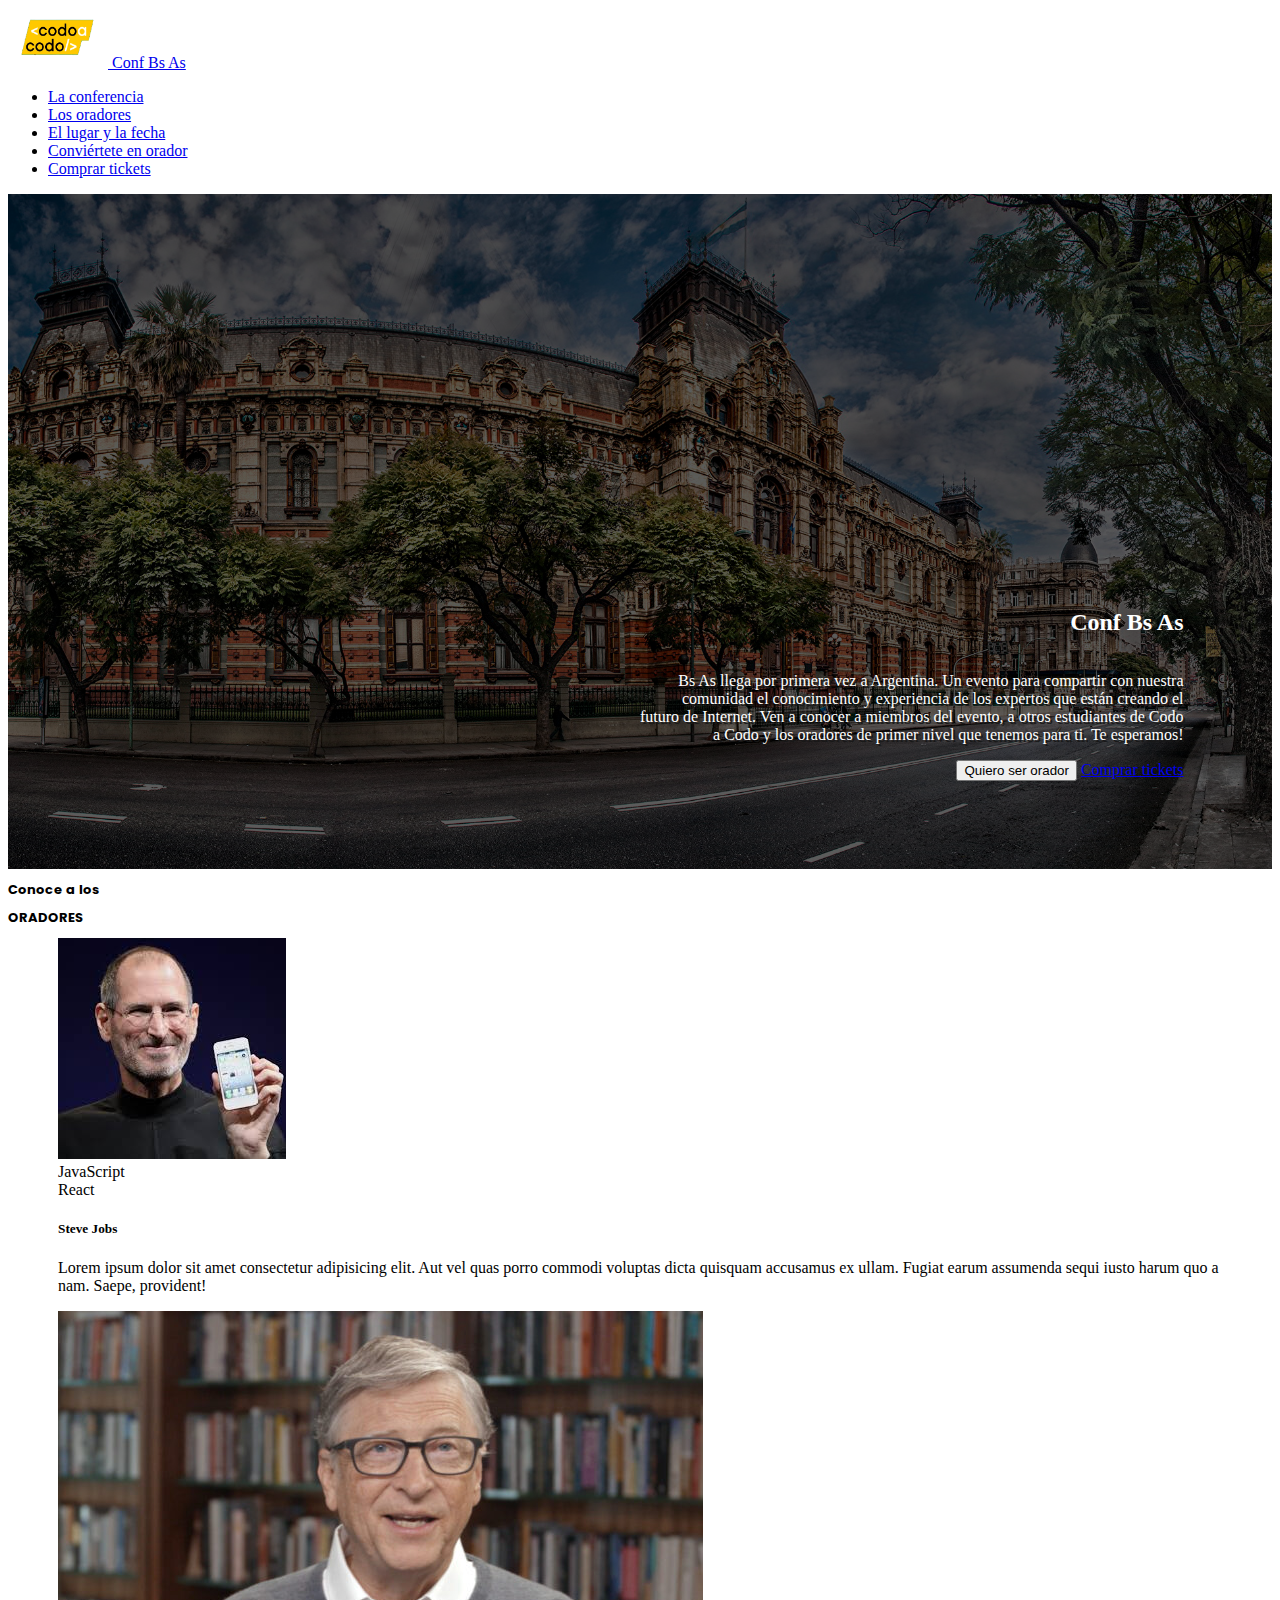
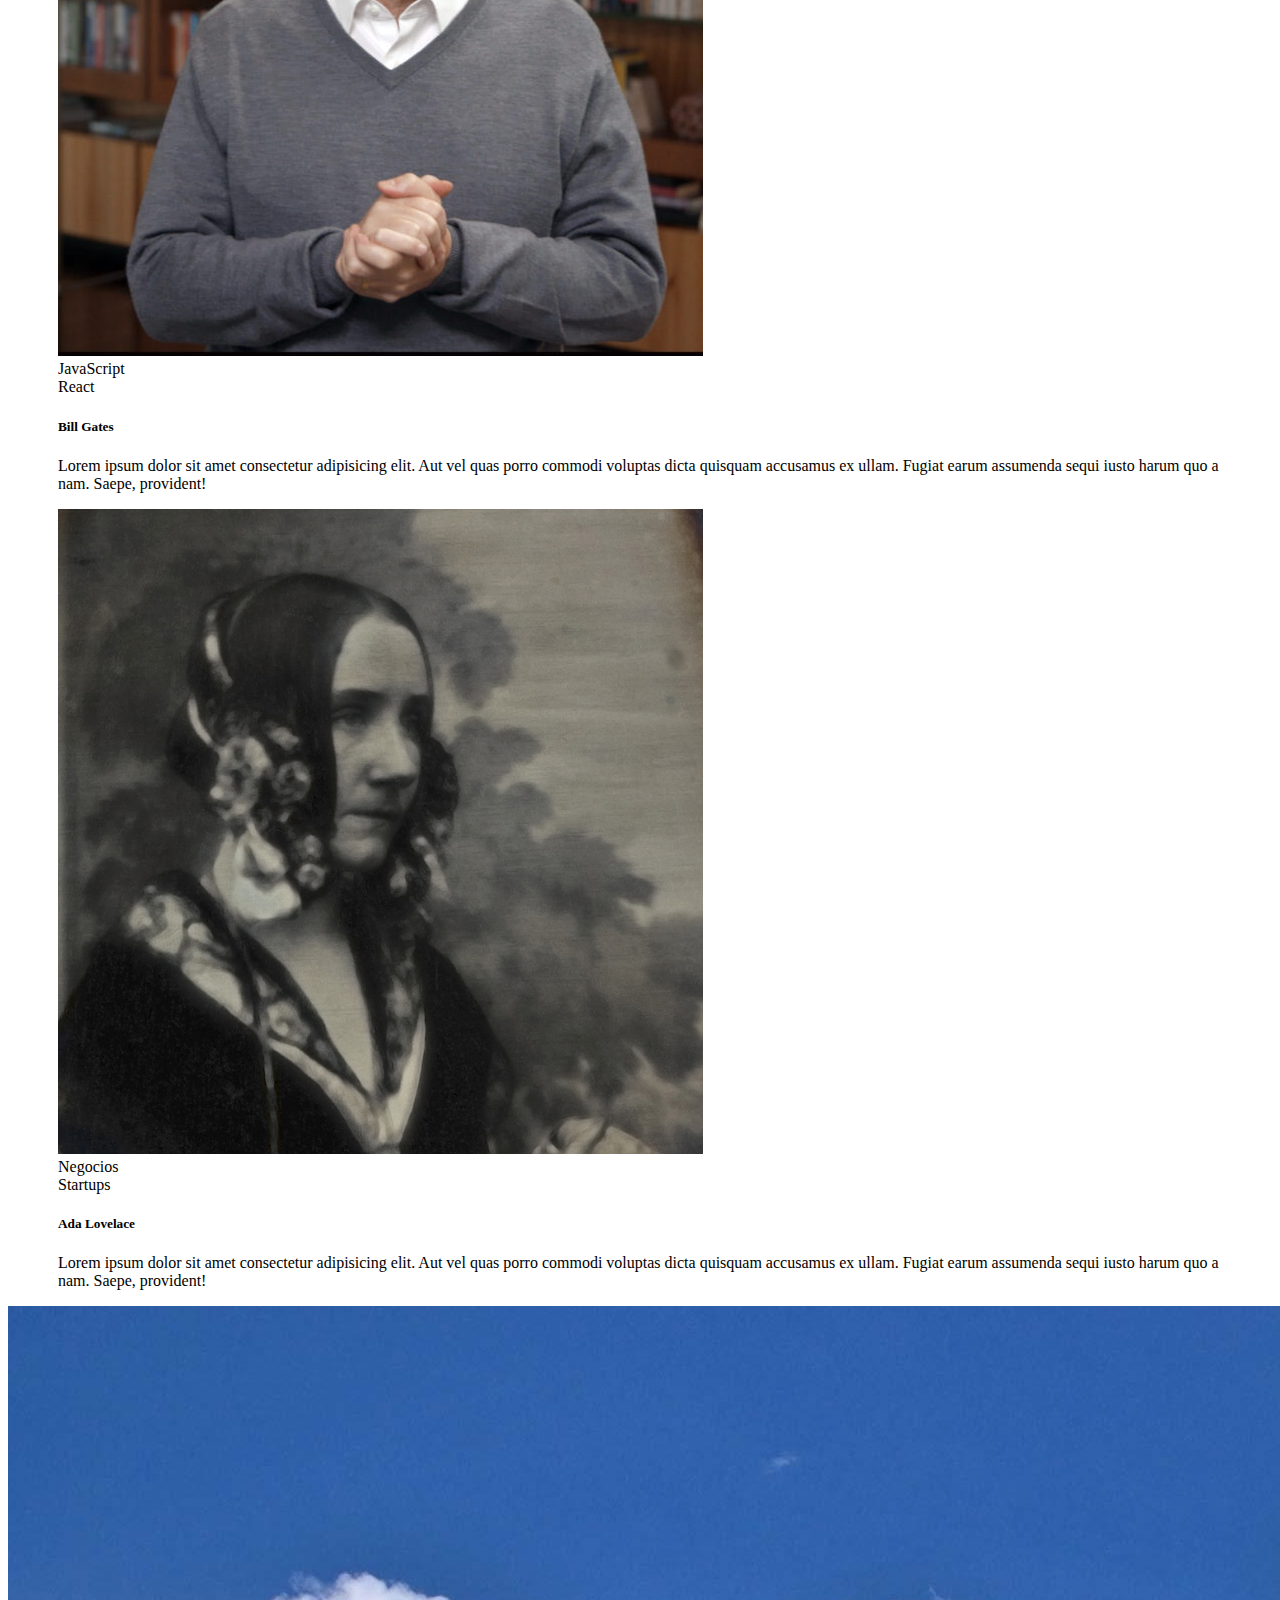
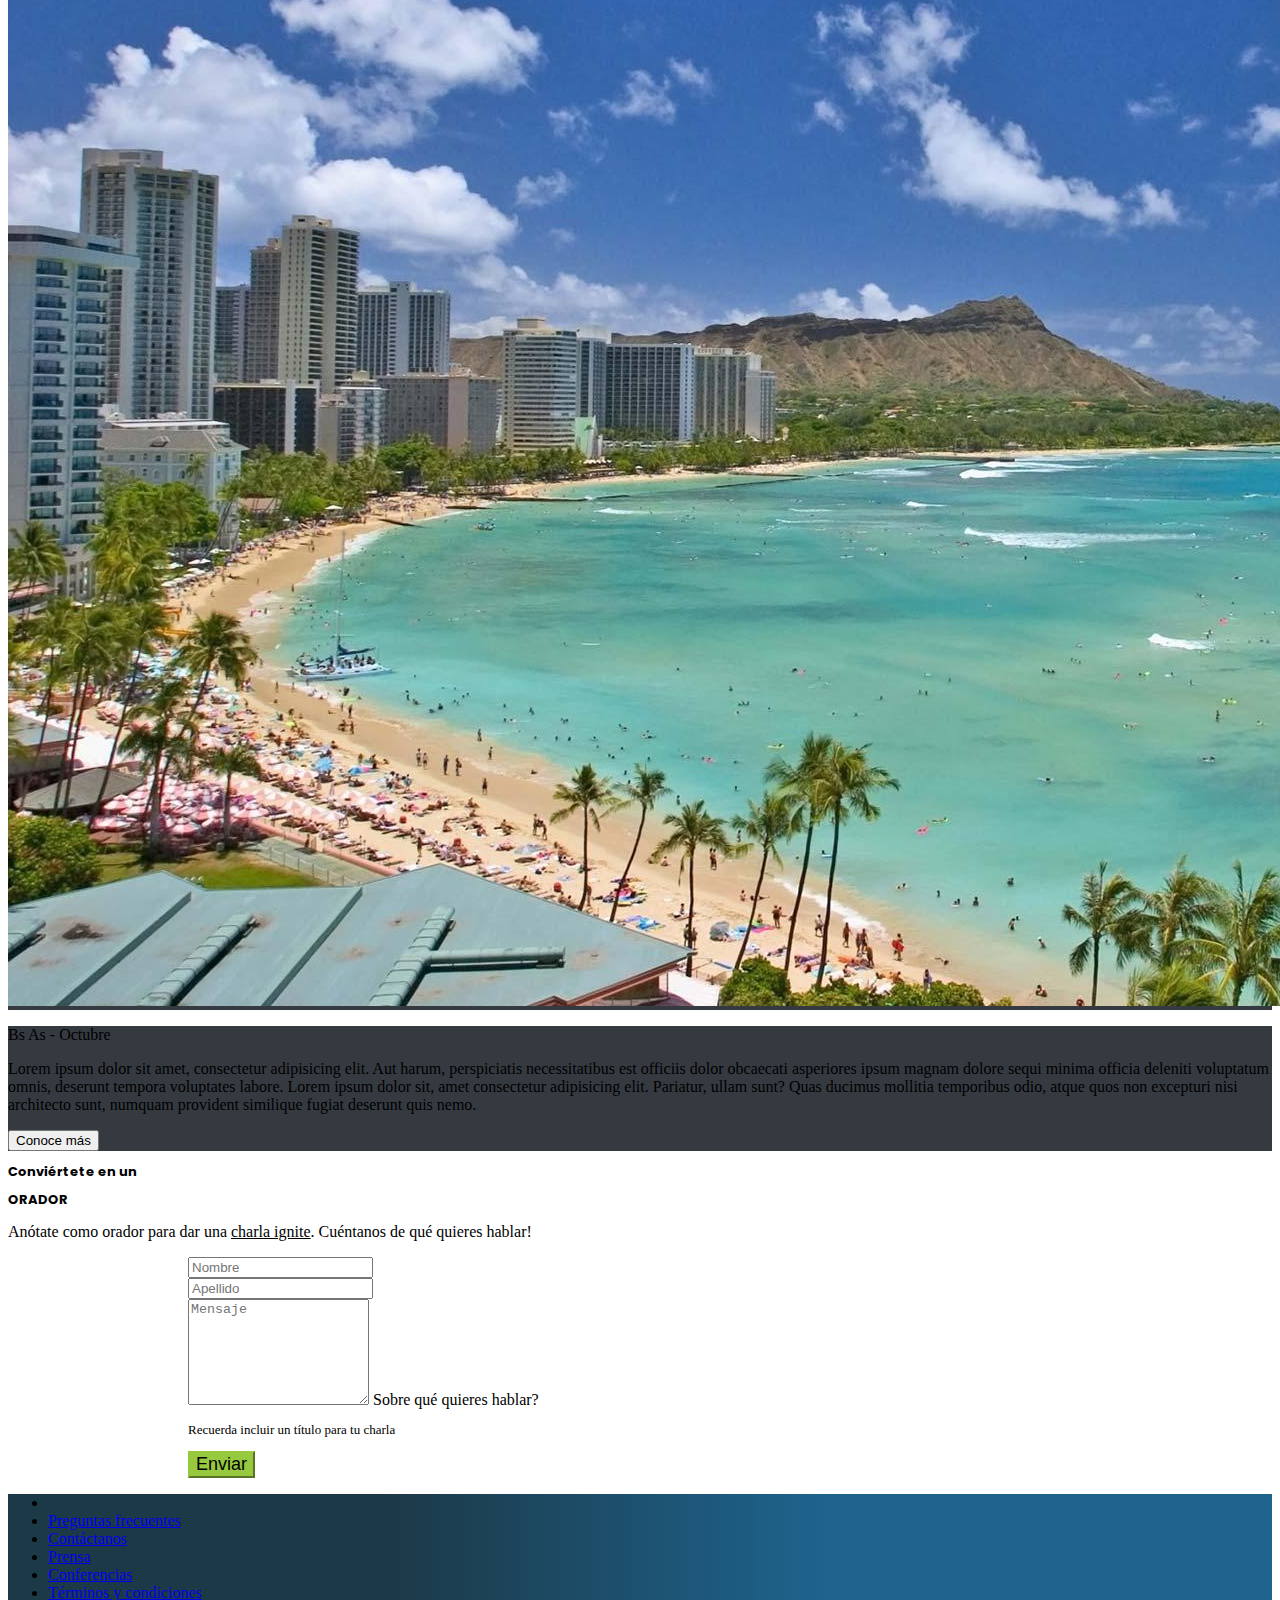
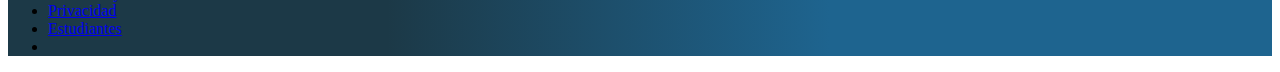
<file: index.html>
<!DOCTYPE html>
<html lang="en">
<head>
    <meta charset="UTF-8">
    <meta http-equiv="X-UA-Compatible" content="IE=edge">
    <meta name="viewport" content="width=device-width, initial-scale=1 shrink-tofit=no">
    <link rel="shortcut icon" href="src/ico.ico" type="image/x-icon">
    <link rel="stylesheet" href="style.css">
    <!-- CSS only -->
<link href="https://cdn.jsdelivr.net/npm/bootstrap@5.2.1/dist/css/bootstrap.min.css" rel="stylesheet" integrity="sha384-iYQeCzEYFbKjA/T2uDLTpkwGzCiq6soy8tYaI1GyVh/UjpbCx/TYkiZhlZB6+fzT" crossorigin="anonymous">
    <title>Integrador</title>
</head>
<body>
<header>
    <nav class="navbar navbar-expand-lg navbar-dark bg-dark">
        <div class="container-fluid">
            <a class="navbar-brand ps-5" href="#">
            <img src="./src/codoacodo.png" alt="Logo" width="100" height="60" class="d-inline-block align-text-center">
            Conf Bs As
            </a>
<div class="d-flex pe-5 justify-content-end">
        <div class="collapse navbar-collapse show" id="navbarText">
            <ul class="navbar-nav me-auto mb-2 mb-xl-0">
                <li class="nav-item fw-semibold">
                    <a class="nav-link active" aria-current="page" href="#">La conferencia</a>
                </li>
                <li class="nav-item fw-semibold">
                    <a class="nav-link" href="#">Los oradores</a>
                </li>
                <li class="nav-item fw-semibold">
                    <a class="nav-link" href="#">El lugar y la fecha</a>
                </li>
                <li class="nav-item fw-semibold">
                    <a class="nav-link" href="#">Conviértete en orador</a>
                </li>
                <li class="nav-item fw-semibold">
                    <a class="nav-link text-success" href="./src/pages/comprarTickets.html">Comprar tickets</a>
                </li>
            </ul>
        </div>
    </div>
        </div>
    </nav>
</header>
<main>

<!-- banner -->

    <section>
        <div class="banner">
            <h2>Conf Bs As</h2>
            <p>Bs As llega por primera vez a Argentina. Un evento para compartir con nuestra comunidad el conocimiento y experiencia de los expertos que están creando el futuro de Internet. Ven a conocer a miembros del evento, a otros estudiantes de Codo a Codo y los oradores de primer nivel que tenemos para ti. Te esperamos!</p>
            <div class="buttons d-flex justify-content-end gap-3">
                <button type="button" class="btn btn-outline-light">
                    Quiero ser orador
                </button>
                <a class="btn btn-success" href="./src/pages/comprarTickets.html" role="button">
                    Comprar tickets
                </a>
            </div>
        </div>
    </section>

<div class="oradores">
<div class="text-center py-4">
    <p class="text-uppercase">Conoce a los</p>
    <p class="fs-2">ORADORES</p>
</div>
</div>

<!-- cards -->

<div class="cards">
<div class="row row-cols-1 row-cols-md-3 g-4 mx-5">
<div class="col">
    <div class="card h-100">
        <img src="./src/steve.jpg" class="card-img-top h-100" alt="...">
        <div class="d-flex p-3 gap-2">
        <div class="badge bg-warning text-dark text-wrap">
            JavaScript
        </div>
        <div class="badge bg-info text-wrap">
            React
        </div>
        </div>
        <div class="card-body pt-0">
            <h5 class="card-title">Steve Jobs</h5>
            <p class="card-text">Lorem ipsum dolor sit amet consectetur adipisicing elit. Aut vel quas porro commodi voluptas dicta quisquam accusamus ex ullam. Fugiat earum assumenda sequi iusto harum quo a nam. Saepe, provident!</p>
        </div>
    </div>
    </div>
<div class="col">
    <div class="card h-100">
        <img src="./src/bill.jpg" class="card-img-top h-100" alt="...">
        <div class="d-flex p-3 gap-2">
        <div class="badge bg-warning text-dark text-wrap">
            JavaScript
        </div>
        <div class="badge bg-info text-wrap">
            React
        </div>
        </div>
        <div class="card-body pt-0">
            <h5 class="card-title">Bill Gates</h5>
            <p class="card-text">Lorem ipsum dolor sit amet consectetur adipisicing elit. Aut vel quas porro commodi voluptas dicta quisquam accusamus ex ullam. Fugiat earum assumenda sequi iusto harum quo a nam. Saepe, provident!</p>
        </div>
        </div>
    </div>
<div class="col">
    <div class="card h-100">
        <img src="./src/ada.jpeg" class="card-img-top h-100" alt="...">
        <div class="d-flex p-3 gap-2">
        <div class="badge bg-secondary text-wrap">
            Negocios
        </div>
        <div class="badge bg-danger text-wrap">
            Startups
        </div>
        </div>
        <div class="card-body pt-0">
            <h5 class="card-title">Ada Lovelace</h5>
            <p class="card-text">Lorem ipsum dolor sit amet consectetur adipisicing elit. Aut vel quas porro commodi voluptas dicta quisquam accusamus ex ullam. Fugiat earum assumenda sequi iusto harum quo a nam. Saepe, provident!</p>
        </div>
        </div>
    </div>
</div>
</div>

<!-- publicidad -->

<div class="card mb-3 mt-5" style="max-width: 100%;">
    <div class="row g-0">
        <div class="col-md-6 border border-white">
            <img src="./src/honolulu.jpg" class="img-fluid" alt="...">
        </div>

    <div class="col-md-6 border border-white">
        <div class="card-body">
            <p class="card-text fs-2 fw-semibold text-light">Bs As - Octubre</p>
            <p class="card-text text-light">Lorem ipsum dolor sit amet, consectetur adipisicing elit. Aut harum, perspiciatis necessitatibus est officiis dolor obcaecati asperiores ipsum magnam dolore sequi minima officia deleniti voluptatum omnis, deserunt tempora voluptates labore. Lorem ipsum dolor sit, amet consectetur adipisicing elit. Pariatur, ullam sunt? Quas ducimus mollitia temporibus odio, atque quos non excepturi nisi architecto sunt, numquam provident similique fugiat deserunt quis nemo.</p>
                <button type="button" class="btn btn-outline-light">
            Conoce más
        </button>
        </div>
    </div>
    </div>
</div>

<!-- fin de publicidad -->

<div class="oradores">
<div class="text-center py-2">
    <p class="text-uppercase">Conviértete en un</p>
    <p class="fs-2">ORADOR</p> 
</div>
</div>
<div class="text-center pt-2">
    <p>Anótate como orador para dar una <u>charla ignite</u>. Cuéntanos de qué quieres hablar!</p>
</div>

<!-- form -->

<div class="form">
<div class="row gap-1 px-5">
    <div class="col">
        <input type="text" class="form-control" placeholder="Nombre" aria-label="Nombre">
    </div>
    <div class="col">
        <input type="text" class="form-control" placeholder="Apellido" aria-label="Apellido">
    </div>
</div>
<div class="form-floating text-muted fs-5 mt-3 mx-5">
    <textarea class="form-control" placeholder="Mensaje" id="floatingTextarea" style="height: 100px"></textarea>
    <label for="floatingTextarea">Sobre qué quieres hablar?</label>
</div>
<div class="subtexto">
    <p class="text-muted ps-5">Recuerda incluir un título para tu charla</p>
</div>
<div class="d-grid px-5 py-2">
    <button class="btn btn-success" type="button">Enviar</button>
</div>
</div>

<!-- fin del form -->

</main>

<!-- footer -->

<footer class="container-fluid text-bg-dark mt-3 p-3">
    <div class="nav-pills nav-justified px-5">
    <ul class="nav justify-content-center gap-5 align-text-center">
        <li>
            <a href=""></a>
        </li>
        <li class="nav-item">
            <a class="nav-link text-light" href="#">Preguntas frecuentes</a>
        </li>
        <li class="nav-item">
            <a class="nav-link text-light" href="#">Contáctanos</a>
        </li>
        <li class="nav-item">
            <a class="nav-link text-light" href="#">Prensa</a>
        </li>
        <li class="nav-item">
            <a class="nav-link text-light" href="#">Conferencias</a>
        </li>
        <li class="nav-item">
            <a class="nav-link text-light" href="#">Términos y condiciones</a>
        </li>
        <li class="nav-item"> 
            <a class="nav-link text-light" href="#">Privacidad</a> 
        </li>
        <li class="nav-item"> 
            <a class="nav-link text-light" href="#">Estudiantes</a> 
        </li>
        <li>
            <a href=""></a>
        </li>
    </ul>
    </div>
</footer>

<!-- JavaScript Bundle with Popper -->
<script src="https://cdn.jsdelivr.net/npm/bootstrap@5.2.1/dist/js/bootstrap.bundle.min.js" integrity="sha384-u1OknCvxWvY5kfmNBILK2hRnQC3Pr17a+RTT6rIHI7NnikvbZlHgTPOOmMi466C8" crossorigin="anonymous"></script>
</body>
</html>
</file>
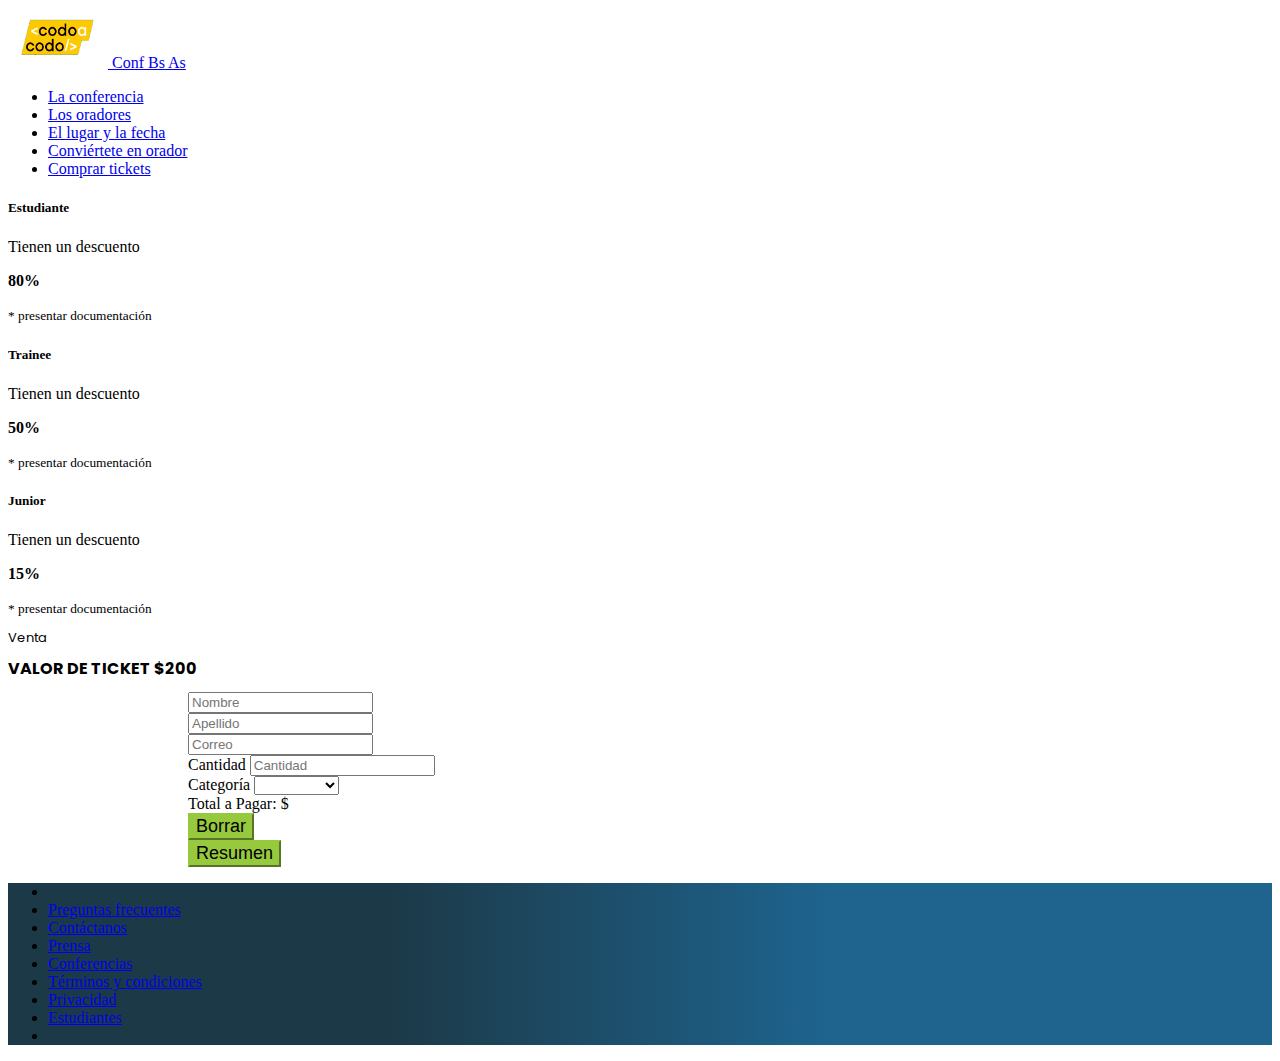
<file: src/pages/orador-js.html>
<!DOCTYPE html>
<html lang="en">
<head>
    <meta charset="UTF-8">
    <meta http-equiv="X-UA-Compatible" content="IE=edge">
    <meta name="viewport" content="width=device-width, initial-scale=1 shrink-tofit=no">
    <link rel="stylesheet" href="../../style.css">
    <!-- CSS only -->
<link href="https://cdn.jsdelivr.net/npm/bootstrap@5.2.1/dist/css/bootstrap.min.css" rel="stylesheet" integrity="sha384-iYQeCzEYFbKjA/T2uDLTpkwGzCiq6soy8tYaI1GyVh/UjpbCx/TYkiZhlZB6+fzT" crossorigin="anonymous">
    <title>Comprar Tickets</title>
</head>

<body>
    <header>
        <nav class="navbar navbar-expand-lg navbar-dark bg-dark">
            <div class="container-fluid">
                <a class="navbar-brand ps-5" href="../../index.html">
                <img src="../codoacodo.png" alt="Logo" width="100" height="60" class="d-inline-block align-text-center">
                Conf Bs As
                </a>
    <div class="d-flex pe-5 justify-content-end">
            <div class="collapse navbar-collapse show" id="navbarText">
                <ul class="navbar-nav me-auto mb-2 mb-xl-0">
                    <li class="nav-item fw-semibold">
                        <a class="nav-link active" aria-current="page" href="#">La conferencia</a>
                    </li>
                    <li class="nav-item fw-semibold">
                        <a class="nav-link" href="#">Los oradores</a>
                    </li>
                    <li class="nav-item fw-semibold">
                        <a class="nav-link" href="#">El lugar y la fecha</a>
                    </li>
                    <li class="nav-item fw-semibold">
                        <a class="nav-link" href="#">Conviértete en orador</a>
                    </li>
                    <li class="nav-item fw-semibold">
                        <a class="nav-link text-success" href="#">Comprar tickets</a>
                    </li>
                </ul>
            </div>
        </div>
            </div>
        </nav>
    </header>

<main>

<!-- cards -->

<div class="cuadros">
<div class="d-flex justify-content-center">
<div class="row">
<div class="card-group mt-3 gap-1">
    <div class="card border border-primary text-center">
        <div class="card-body">
            <h5 class="card-title">Estudiante</h5>
            <p class="card-text">Tienen un descuento</p>
            <p> <strong>80%</strong> </p>
            <small class="text-muted">* presentar documentación</small>
        </div>
    </div>

    <div class="card border border-success text-center">
        <div class="card-body">
            <h5 class="card-title">Trainee</h5>
            <p class="card-text">Tienen un descuento</p>
            <p> <strong>50%</strong> </p>
            <small class="text-muted">* presentar documentación</small>
            </div>
    </div>

    <div class="card border border-warning text-center">
        <div class="card-body">
            <h5 class="card-title">Junior</h5>
            <p class="card-text">Tienen un descuento</p>
            <p> <strong>15%</strong> </p>
            <small class="text-muted">* presentar documentación</small>
        </div>
    </div>
</div>
</div>
</div>
</div>

<!-- venta -->

<div class="venta">
    <div class="text-center py-4">
        <p class="text-uppercase">Venta</p>
        <p class="fs-2">VALOR DE TICKET $200</p>
    </div>
</div>

<!-- form -->

<div class="form">
    <div class="row px-5">
        <div class="col">
            <input type="text" class="form-control" placeholder="Nombre" aria-label="Nombre">
    </div>
        <div class="col">
            <input type="text" class="form-control" placeholder="Apellido" aria-label="Apellido">
    </div>
    </div>
    <div class="py-3 px-5">
        <input type="text" class="form-control" placeholder="Correo" aria-label="Correo">
    </div>
    <div>
        <div class="row py-2 px-5">
            <div class="col">
                <label for="exampleFormControlInput1" class="form-label">Cantidad</label>
                <input type="email" class="form-control" id="exampleFormControlInput1" placeholder="Cantidad">
            </div>
            <div class="col">
                <label for="selectInput" class="form-label">Categoría</label>
                <select class="form-select" id="selectInput" aria-label="Default select example">
                    <option selected></option>
                    <option value="1">Estudiante</option>
                    <option value="2">Trainee</option>
                    <option value="3">Junior</option>
                </select>
            </div>
        </div>
    </div>
    <div class="py-2 px-5">
    <div class="alert alert-primary" role="alert">
        Total a Pagar: $
    </div>
    </div>
    <div class="row py-2 px-5">
        <div class="col">
        <div class="d-grid">
            <button type="button" class="btn btn-success">Borrar</button>
        </div>
        </div>
        <div class="col">
        <div class="d-grid">
            <button type="button" class="btn btn-success">Resumen</button>
        </div>
    </div>
    </div>
</div>


</main>

    <footer class="container-fluid text-bg-dark mt-3 p-3">
        <div class="nav-pills nav-justified px-5">
        <ul class="nav justify-content-center gap-5 align-text-center">
            <li>
                <a href=""></a>
            </li>
            <li class="nav-item">
                <a class="nav-link text-light" href="#">Preguntas frecuentes</a>
            </li>
            <li class="nav-item">
                <a class="nav-link text-light" href="#">Contáctanos</a>
            </li>
            <li class="nav-item">
                <a class="nav-link text-light" href="#">Prensa</a>
            </li>
            <li class="nav-item">
                <a class="nav-link text-light" href="#">Conferencias</a>
            </li>
            <li class="nav-item">
                <a class="nav-link text-light" href="#">Términos y condiciones</a>
            </li>
            <li class="nav-item"> 
                <a class="nav-link text-light" href="#">Privacidad</a> 
            </li>
            <li class="nav-item"> 
                <a class="nav-link text-light" href="#">Estudiantes</a> 
            </li>
            <li>
                <a href=""></a>
            </li>
        </ul>
        </div>
    </footer>
    <!-- JavaScript Bundle with Popper -->
<script src="https://cdn.jsdelivr.net/npm/bootstrap@5.2.1/dist/js/bootstrap.bundle.min.js" integrity="sha384-u1OknCvxWvY5kfmNBILK2hRnQC3Pr17a+RTT6rIHI7NnikvbZlHgTPOOmMi466C8" crossorigin="anonymous"></script>
</body>
</html>
</file>
<file: style.css>
@import url('https://fonts.googleapis.com/css2?family=Poppins:wght@300&display=swap');

.banner {
    display: flex;
    flex-direction: column;
    width: 100%;
    height: 75vh;
    box-sizing: border-box;
    background: url('./src/ba1.jpg') #000000a3;
    background-blend-mode: color;
    background-repeat: no-repeat;
    background-size: cover;
    background-position: 0%;
    color: white;
    padding: 7%;
    text-align: end;
    justify-content: end;
    align-items: flex-end;
}

.banner p {
    width: 50%;
    text-shadow: 2px 2px #181818;
}

.cards {
    margin-left: 50px;
    margin-right: 50px;
}

.col-md-6 {
    background-color: rgb(53, 58, 64);
}

.oradores, .venta {
    font-family: 'Poppins', sans-serif;
    line-height: 15px;
}

.oradores, .venta p:first-child {
    font-size: small;
}

.oradores, .venta p:last-child {
    font-weight: bolder;
}

.form {
    margin-left: 180px;
    margin-right: 180px;
}

.subtexto p {
    font-size: small;
}

.form button, .form a {
    background-color: rgb(150, 201, 62);
    border-color: rgb(150, 201, 62);
    font-size: large;
}

footer {
    background: rgb(28,57,71);
    background: linear-gradient(90deg, rgba(28,57,71,1) 30%, rgba(30,100,143,1) 65%);
}
</file>
